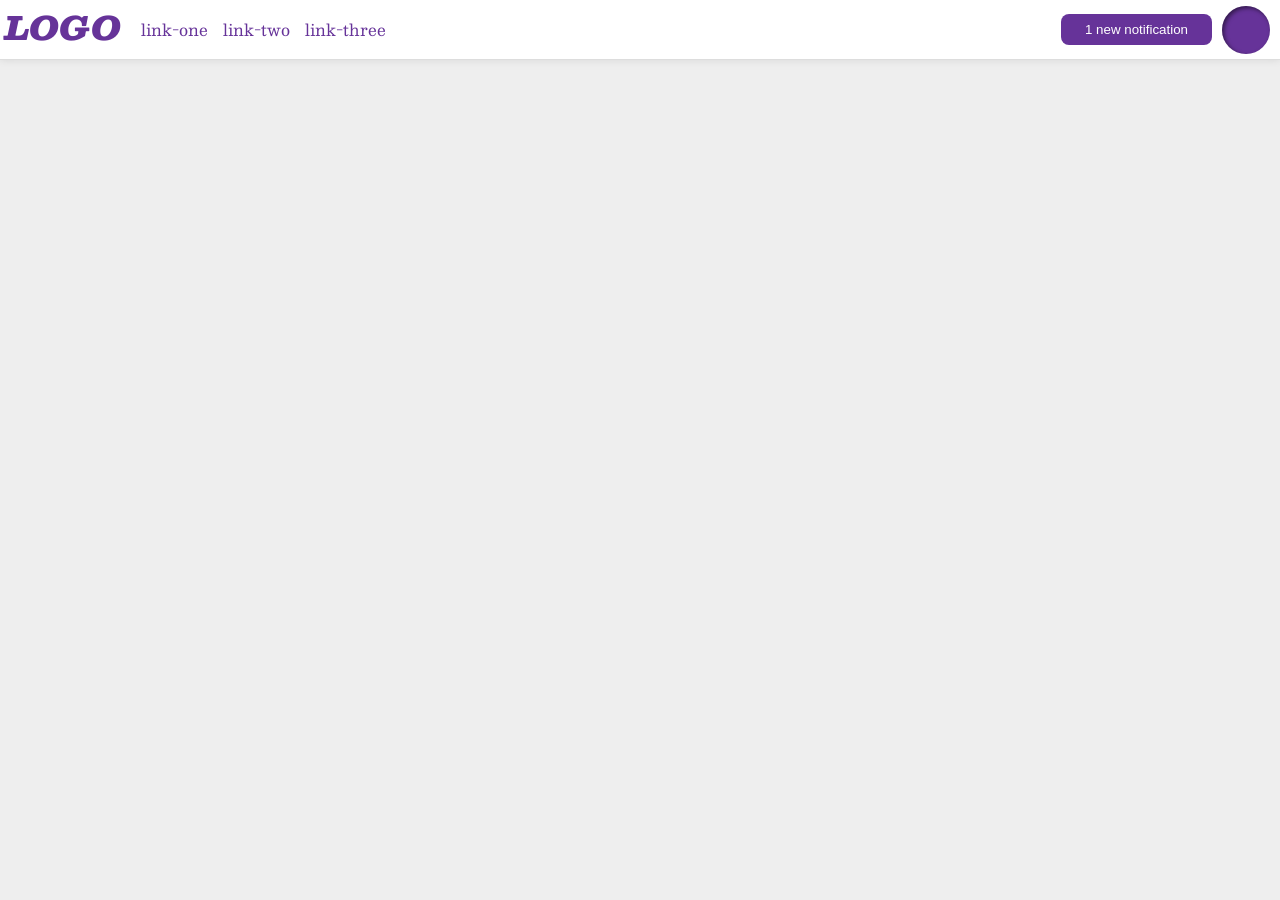
<file: flex/03-flex-header-2/index.html>
<!DOCTYPE html>
<html lang="en">
  <head>
    <meta charset="UTF-8" />
    <meta http-equiv="X-UA-Compatible" content="IE=edge" />
    <meta name="viewport" content="width=device-width, initial-scale=1.0" />
    <title>Flex Header 2</title>
    <link rel="stylesheet" href="style.css" />
  </head>
  <body>
    <div class="header">
      <div class="one">
        <div class="logo">LOGO</div>
        <ul class="links">
          <li><a href="https://google.com">link-one</a></li>
          <li><a href="https://google.com">link-two</a></li>
          <li><a href="https://google.com">link-three</a></li>
        </ul>
      </div>
      <div class="two">
        <button class="notifications">1 new notification</button>
        <div class="profile-image"></div>
      </div>
    </div>
  </body>
</html>
</file>
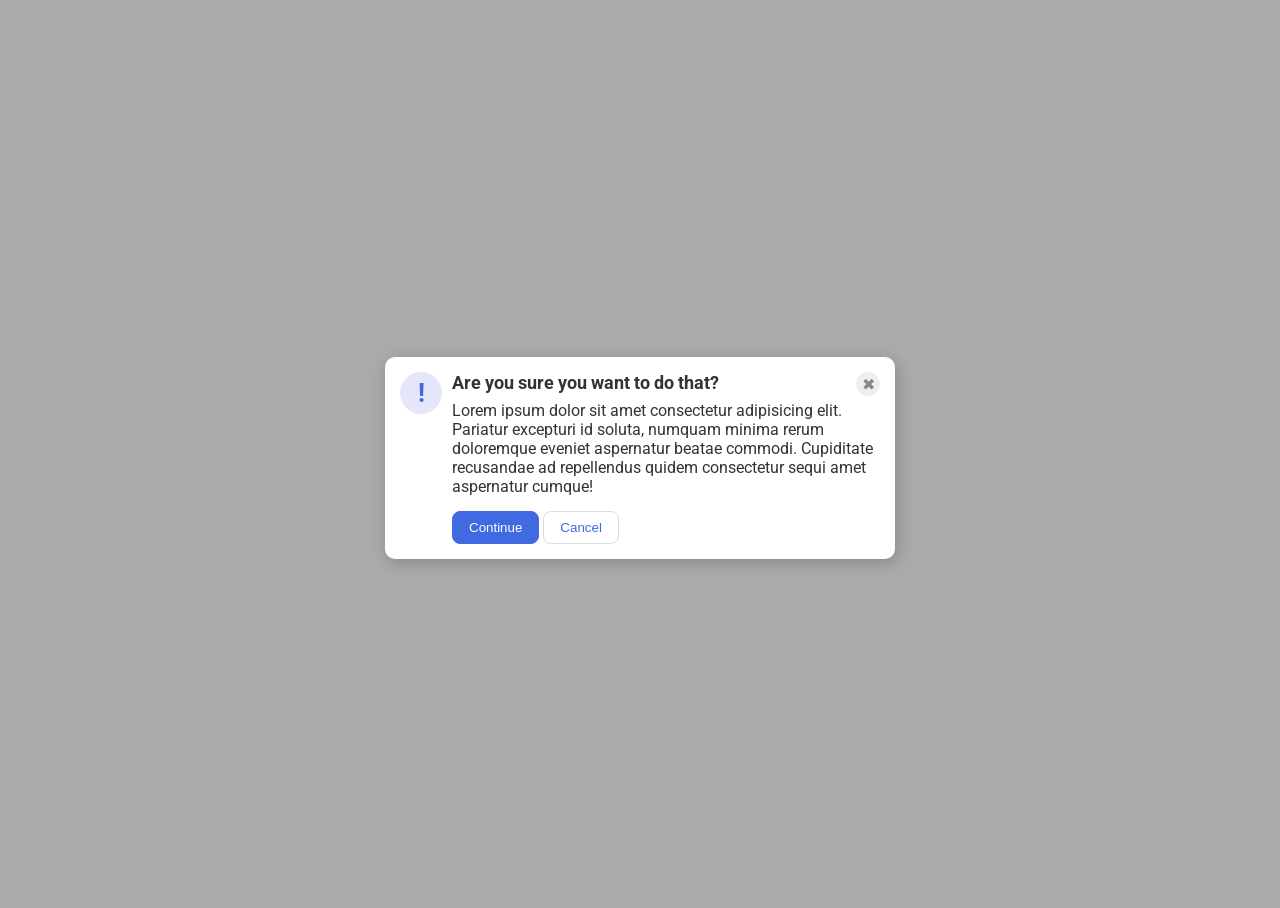
<file: flex/05-flex-modal/index.html>
<!DOCTYPE html>
<html lang="en">
  <head>
    <meta charset="UTF-8" />
    <meta http-equiv="X-UA-Compatible" content="IE=edge" />
    <meta name="viewport" content="width=device-width, initial-scale=1.0" />
    <link rel="stylesheet" href="style.css" />
    <title>Modal</title>
  </head>
  <body>
    <div class="modal">
      <div class="icon">!</div>
      <div class="adicional">
        <div class="header">
          Are you sure you want to do that?
          <button class="close-button">✖</button>
        </div>
        <div class="text">
          Lorem ipsum dolor sit amet consectetur adipisicing elit. Pariatur
          excepturi id soluta, numquam minima rerum doloremque eveniet
          aspernatur beatae commodi. Cupiditate recusandae ad repellendus quidem
          consectetur sequi amet aspernatur cumque!
        </div>
        <div class="buttons">
          <button class="continue">Continue</button>
          <button class="cancel">Cancel</button>
        </div>
      </div>
    </div>
  </body>
</html>
</file>
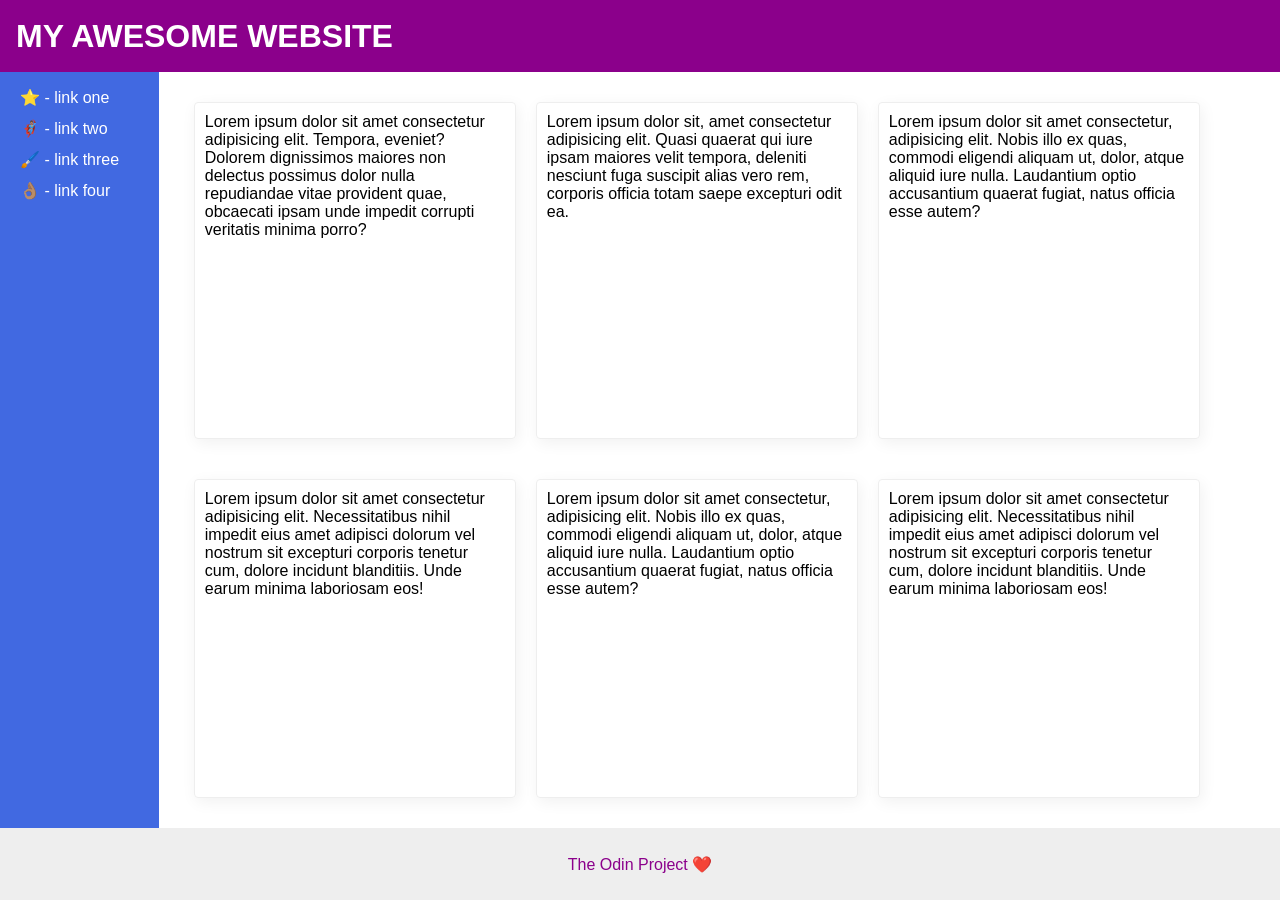
<file: flex/07-flex-layout-2/index.html>
<!DOCTYPE html>
<html lang="en">
  <head>
    <meta charset="UTF-8" />
    <meta http-equiv="X-UA-Compatible" content="IE=edge" />
    <meta name="viewport" content="width=device-width, initial-scale=1.0" />
    <title>The Holy Grail</title>
    <link rel="stylesheet" href="style.css" />
  </head>
  <body>
    <div class="header">MY AWESOME WEBSITE</div>
    <div class="content">
      <div class="sidebar">
        <ul>
          <li><a href="#">⭐ - link one</a></li>
          <li><a href="#">🦸🏽‍♂️ - link two</a></li>
          <li><a href="#">🖌️ - link three</a></li>
          <li><a href="#">👌🏽 - link four</a></li>
        </ul>
      </div>
      <div class="card-container">
        <div class="card">
          Lorem ipsum dolor sit amet consectetur adipisicing elit. Tempora,
          eveniet? Dolorem dignissimos maiores non delectus possimus dolor nulla
          repudiandae vitae provident quae, obcaecati ipsam unde impedit
          corrupti veritatis minima porro?
        </div>
        <div class="card">
          Lorem ipsum dolor sit, amet consectetur adipisicing elit. Quasi
          quaerat qui iure ipsam maiores velit tempora, deleniti nesciunt fuga
          suscipit alias vero rem, corporis officia totam saepe excepturi odit
          ea.
        </div>
        <div class="card">
          Lorem ipsum dolor sit amet consectetur, adipisicing elit. Nobis illo
          ex quas, commodi eligendi aliquam ut, dolor, atque aliquid iure nulla.
          Laudantium optio accusantium quaerat fugiat, natus officia esse autem?
        </div>
        <div class="card">
          Lorem ipsum dolor sit amet consectetur adipisicing elit.
          Necessitatibus nihil impedit eius amet adipisci dolorum vel nostrum
          sit excepturi corporis tenetur cum, dolore incidunt blanditiis. Unde
          earum minima laboriosam eos!
        </div>
        <div class="card">
          Lorem ipsum dolor sit amet consectetur, adipisicing elit. Nobis illo
          ex quas, commodi eligendi aliquam ut, dolor, atque aliquid iure nulla.
          Laudantium optio accusantium quaerat fugiat, natus officia esse autem?
        </div>
        <div class="card">
          Lorem ipsum dolor sit amet consectetur adipisicing elit.
          Necessitatibus nihil impedit eius amet adipisci dolorum vel nostrum
          sit excepturi corporis tenetur cum, dolore incidunt blanditiis. Unde
          earum minima laboriosam eos!
        </div>
      </div>
    </div>

    <div class="footer">The Odin Project ❤️</div>
  </body>
</html>
</file>
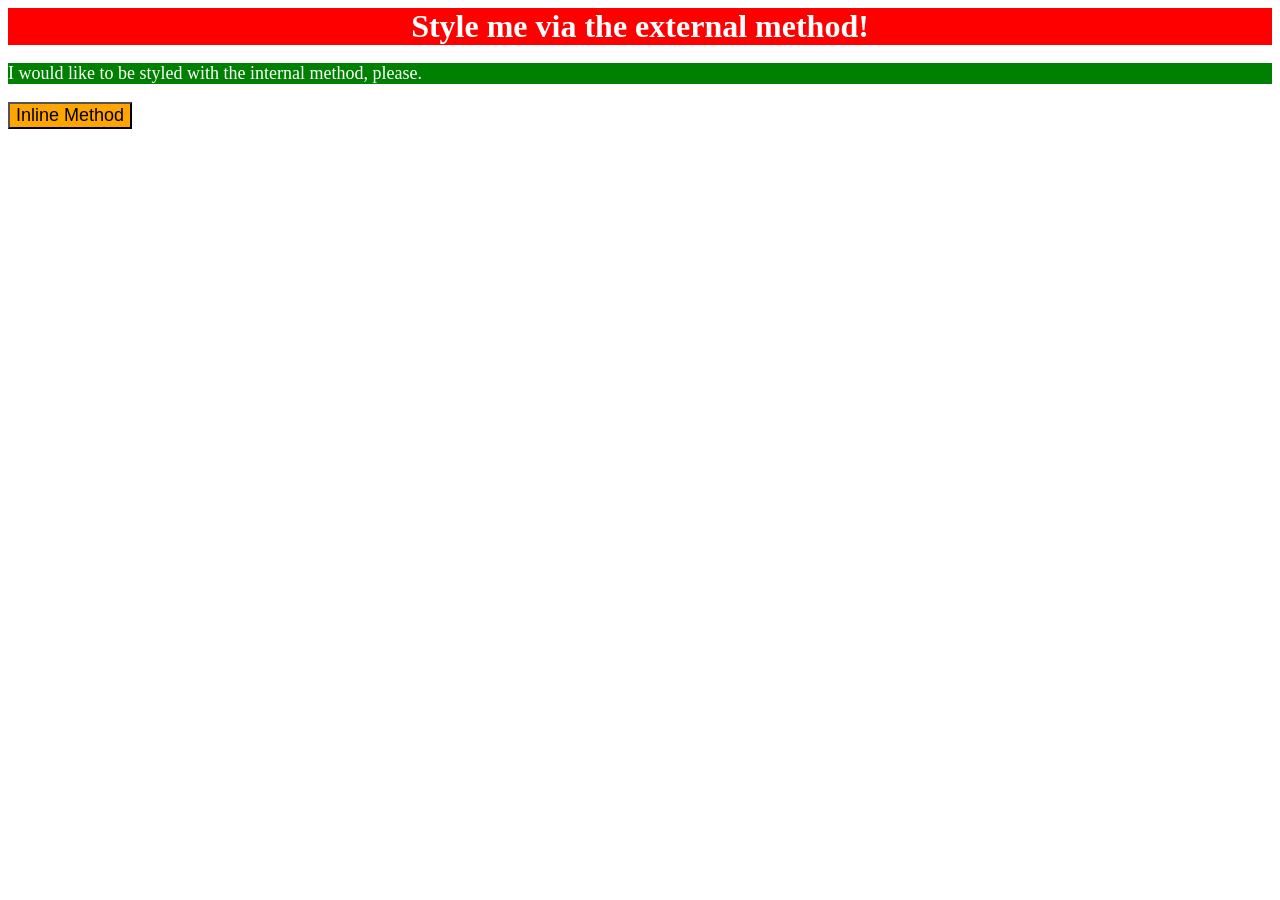
<file: foundations/01-css-methods/index.html>
<!DOCTYPE html>
<html lang="en">
  <head>
    <meta charset="UTF-8">
    <meta http-equiv="X-UA-Compatible" content="IE=edge">
    <meta name="viewport" content="width=device-width, initial-scale=1.0">
    <title>Methods for Adding CSS</title>
    <link rel="stylesheet" href="style.css">
    <style>
      p {
        background-color: green;
        color: white;
        font-size: 18px;
      }
    </style>
  </head>
  <body>
    <div>Style me via the external method!</div>
    <p>I would like to be styled with the internal method, please.</p>
    <button style=" background-color: orange; font-size: 18px;">Inline Method</button>
  </body>
</html>
</file>
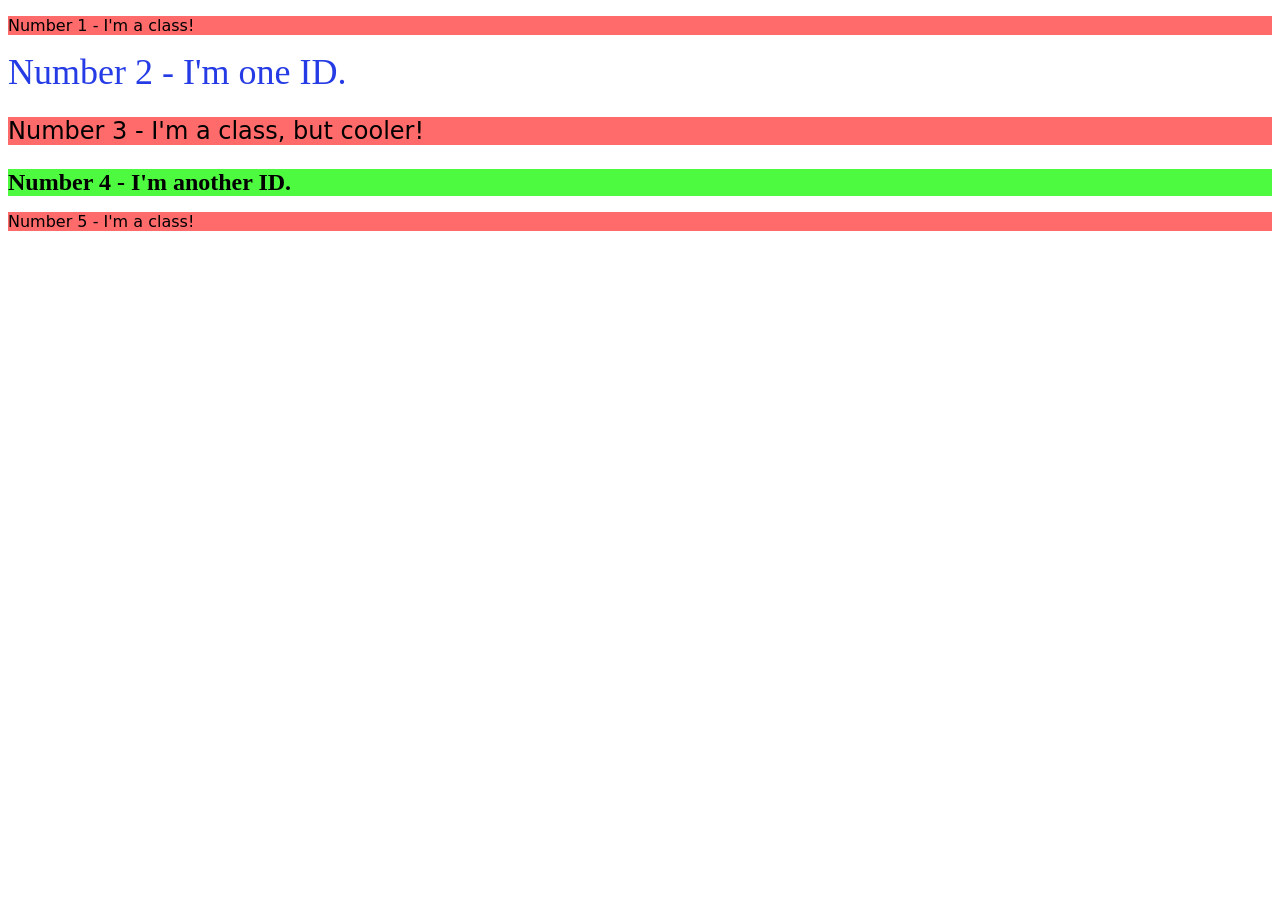
<file: foundations/02-class-id-selectors/index.html>
<!DOCTYPE html>
<html lang="en">
  <head>
    <meta charset="UTF-8">
    <meta http-equiv="X-UA-Compatible" content="IE=edge">
    <meta name="viewport" content="width=device-width, initial-scale=1.0">
    <title>Class and ID Selectors</title>
    <link rel="stylesheet" href="style.css">
  </head>
  <body>
    <p class="odd">Number 1 - I'm a class!</p>
    <div id="second">Number 2 - I'm one ID.</div>
    <p class="odd third">Number 3 - I'm a class, but cooler!</p>
    <div id="fourth">Number 4 - I'm another ID.</div>
    <p class="odd">Number 5 - I'm a class!</p>
  </body>
</html>
</file>
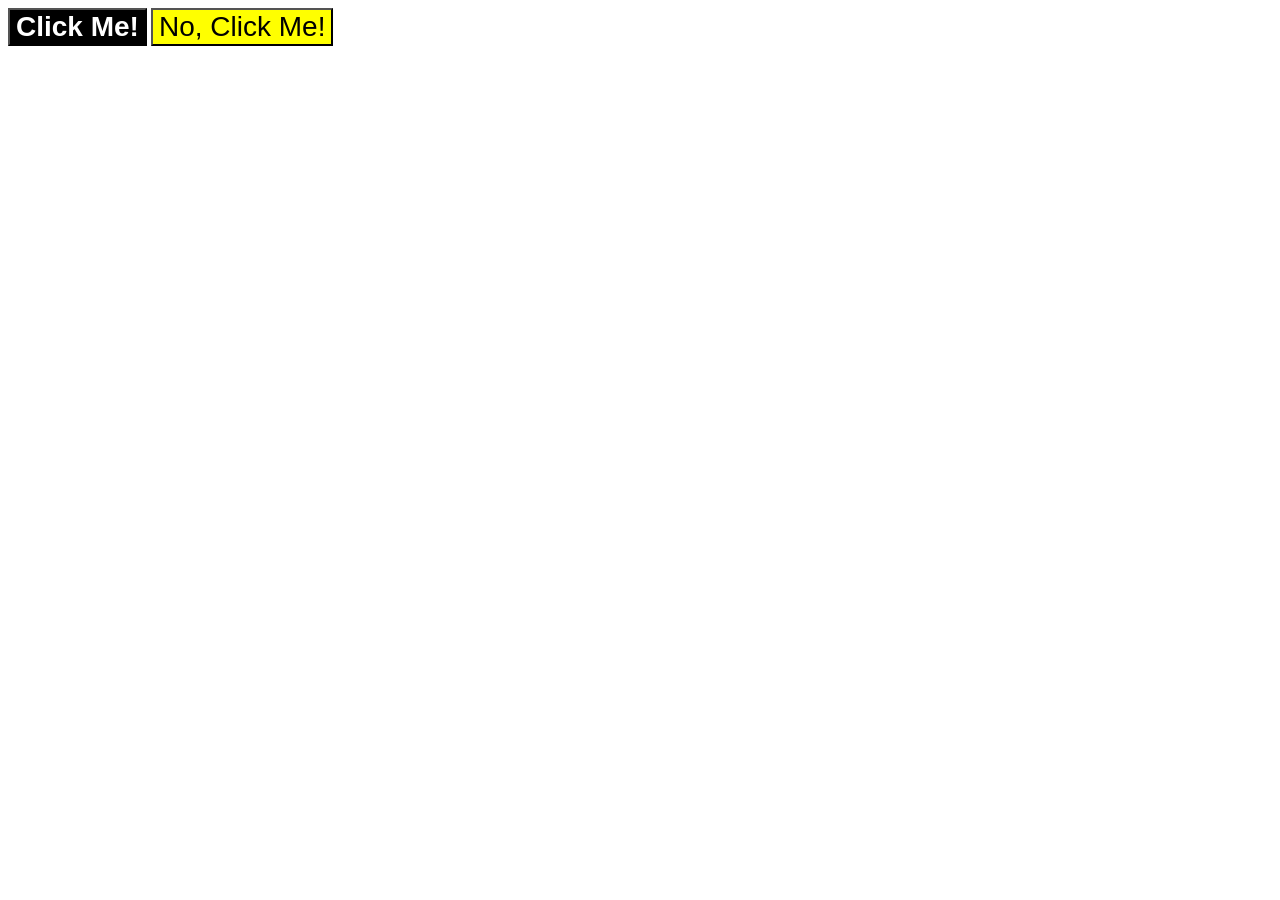
<file: foundations/03-grouping-selectors/index.html>
<!DOCTYPE html>
<html lang="en">
  <head>
    <meta charset="UTF-8">
    <meta http-equiv="X-UA-Compatible" content="IE=edge">
    <meta name="viewport" content="width=device-width, initial-scale=1.0">
    <title>Grouping Selectors</title>
    <link rel="stylesheet" href="style.css">
  </head>
  <body>
    <button class="first">Click Me!</button>
    <button class="second">No, Click Me!</button>
  </body>
</html>
</file>
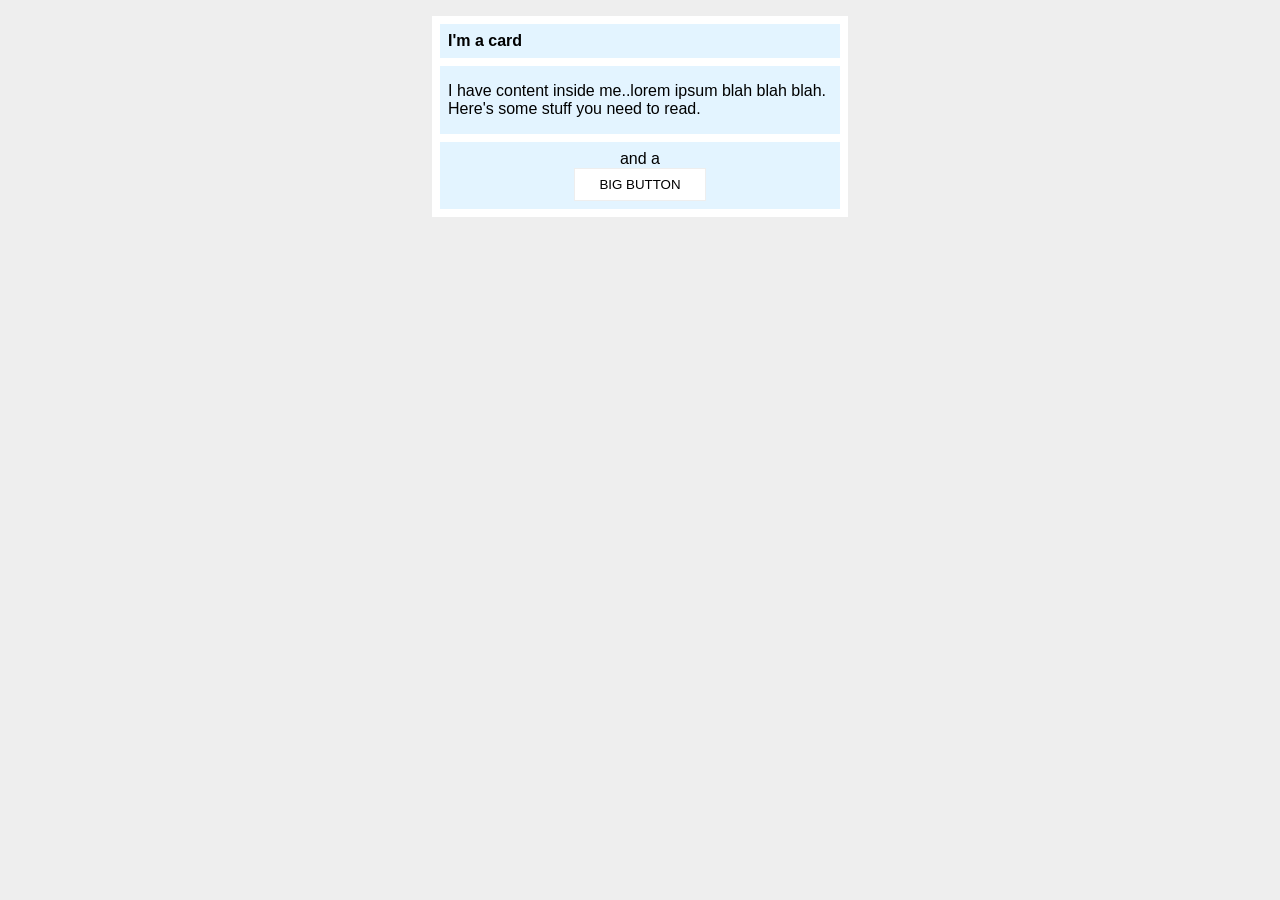
<file: margin-and-padding/02-margin-and-padding-2/index.html>
<!DOCTYPE html>
<html lang="en">
  <head>
    <meta charset="UTF-8" />
    <meta http-equiv="X-UA-Compatible" content="IE=edge" />
    <meta name="viewport" content="width=device-width, initial-scale=1.0" />
    <title>Margin and Padding exercise 2</title>
    <link rel="stylesheet" href="style.css" />
  </head>
  <body>
    <div class="card">
      <h1 class="title">I'm a card</h1>
      <div class="content">
        I have content inside me..lorem ipsum blah blah blah. Here's some stuff
        you need to read.
      </div>
      <div class="button-container">and a <button>BIG BUTTON</button></div>
    </div>
  </body>
</html>
</file>
<file: flex/03-flex-header-2/style.css>
/* this is some magical font-importing.  
you'll learn about it later. */
@import url("https://fonts.googleapis.com/css2?family=Besley:ital,wght@0,400;1,900&display=swap");

body {
  margin: 0;
  background: #eee;
  font-family: Besley, serif;
}
.one {
  display: flex;
}
.two {
  display: flex;
  align-items: center;
  gap: 10px;
  padding: 0px 10px;
}

.header {
  background: white;
  border-bottom: 1px solid #ddd;
  box-shadow: 0 0 8px rgba(0, 0, 0, 0.1);
  display: flex;
  justify-content: space-between;
}

.profile-image {
  background: rebeccapurple;
  box-shadow: inset 2px 2px 4px rgba(0, 0, 0, 0.5);
  border-radius: 50%;
  width: 48px;
  height: 48px;
}

.logo {
  color: rebeccapurple;
  font-size: 32px;
  font-weight: 900;
  font-style: italic;
  padding: 0 5px;
}

button {
  border: none;
  border-radius: 8px;
  background: rebeccapurple;
  color: white;
  padding: 8px 24px;
}

a {
  /* this removes the line under our links */
  text-decoration: none;
  color: rebeccapurple;
}

ul {
  list-style-type: none;
  display: flex;
  gap: 15px;
  padding: 0 15px;
}
</file>
<file: flex/05-flex-modal/style.css>
@import url("https://fonts.googleapis.com/css2?family=Roboto:wght@400;700&display=swap");

html,
body {
  height: 100%;
}

body {
  font-family: Roboto, sans-serif;
  background: #aaa;
  color: #333;
  /* I'll give you this one for free lol */
  display: flex;
  align-items: center;
  justify-content: center;
}

.modal {
  background: white;
  width: 480px;
  border-radius: 10px;
  box-shadow: 2px 4px 16px rgba(0, 0, 0, 0.2);
  display: flex;
  padding: 15px;
}

.icon {
  color: royalblue;
  font-size: 26px;
  font-weight: 700;
  background: lavender;
  width: 42px;
  height: 42px;
  margin-right: 10px;
  border-radius: 50%;
  display: flex;
  align-items: center;
  justify-content: center;
  flex-shrink: 0;
}
.adicional {
  display: flex;
  flex-direction: column;
  gap: 5px;
}

.close-button {
  background: #eee;
  border-radius: 50%;
  color: #888;
  font-weight: 400;
  font-size: 16px;
  height: 24px;
  width: 24px;
  display: flex;
  align-items: center;
  justify-content: center;
  border: 1px solid #eee;
  padding: 0;
  margin: 0 0 0 auto;
}

button {
  cursor: pointer;
  padding: 8px 16px;
  border-radius: 8px;
}

button.continue {
  background: royalblue;
  border: 1px solid royalblue;
  color: white;
}

button.cancel {
  background: white;
  border: 1px solid #ddd;
  color: royalblue;
}
.buttons {
  margin-top: 10px;
}
.header {
  display: flex;
  font-weight: bold;
  font-size: 18px;
}
</file>
<file: flex/07-flex-layout-2/style.css>
body {
  font-family: -apple-system, BlinkMacSystemFont, "Segoe UI", Roboto, Oxygen,
    Ubuntu, Cantarell, "Open Sans", "Helvetica Neue", sans-serif;
  margin: 0;
  min-height: 100vh;
  display: flex;
  flex-direction: column;
}
.content {
  display: flex;
  gap: 15px;
  flex: 1;
}
.card-container {
  display: flex;
  flex-wrap: wrap;
  margin: 10px;
}
.header {
  height: 72px;
  background: darkmagenta;
  color: white;
  font-size: 32px;
  font-weight: 900;
  display: flex;
  align-items: center;
  padding: 0 16px;
}

.footer {
  height: 72px;
  background: #eee;
  color: darkmagenta;
  display: flex;
  align-items: center;
  justify-content: center;
}

.sidebar {
  width: 300px;
  background: royalblue;
  box-sizing: border-box;
}

.card {
  border: 1px solid #eee;
  box-shadow: 2px 4px 16px rgba(0, 0, 0, 0.06);
  border-radius: 4px;
  padding: 10px;
  max-width: 300px;
  margin: 20px 10px;
}
ul {
  list-style-type: none;
  padding: 0 8px;
}
li {
  margin: 12px;
}

a {
  text-decoration: none;
  color: white;
}
</file>
<file: foundations/01-css-methods/style.css>
div {
    background-color: red;
    color: white;
    font-size:32px;
    text-align: center;
    font-weight: bold;

}
</file>
<file: foundations/02-class-id-selectors/style.css>
.odd {
    background-color:rgb(255, 107, 107);
    font-family: Verdana, "DejaVu Sans", sans-serif;
}

#second {
    color: rgb(37, 59, 229);
    font-size: 36px;
}

.third {
    font-size: 24px;

}

#fourth {
    background-color: rgb(78, 250, 63);
    font-size: 24px;
    font-weight: bold;
}
</file>
<file: foundations/03-grouping-selectors/style.css>
.first {
    background-color: black;
    color: white;
    font-weight: bold;
}
.second {
    background-color: yellow;
}
.first,
.second {
    font-size: 28px;
    font-family: Helvetica, "Times New Roman", sans-serif;  
}
</file>
<file: margin-and-padding/02-margin-and-padding-2/style.css>
body {
  background: #eee;
  font-family: sans-serif;
}

.card {
  width: 400px;
  background: #fff;
  margin: 16px auto;
  padding: 8px;
}

.title {
  background: #e3f4ff;
  padding: 8px;
  font-size: 16px;
  margin: 0 0 8px 0;
}

.content {
  background: #e3f4ff;
  padding: 16px 8px 16px 8px;
  margin-bottom: 8px;
}

.button-container {
  background: #e3f4ff;
  padding: 8px;
  text-align: center;
}

button {
  display: block;
  background: white;
  border: 1px solid #eee;
  margin: 0 auto;
  padding: 8px 24px 8px 24px;
}
</file>
